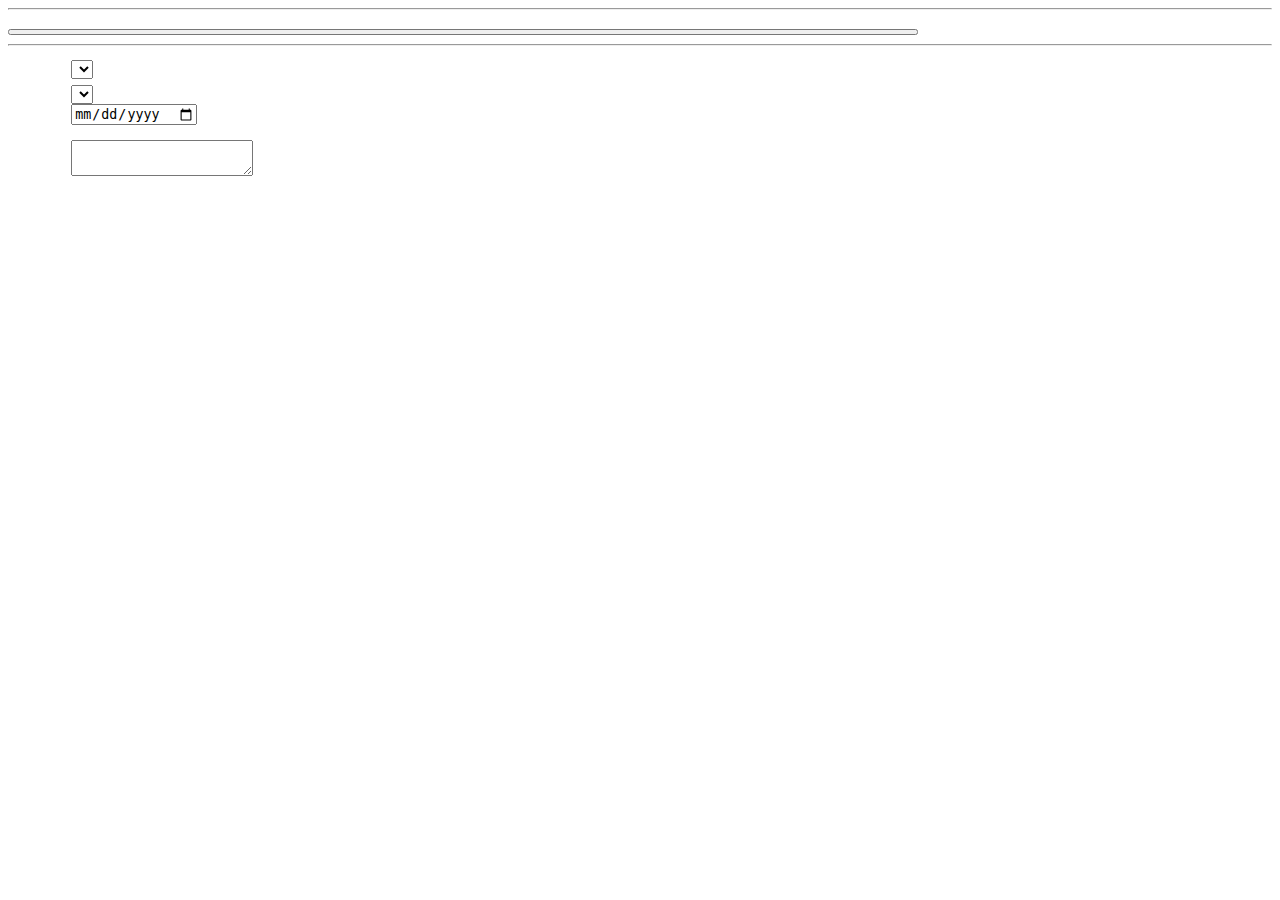
<file: Ex8/src/main/resources/templates/addFormView.html>
<!DOCTYPE html>
<html lang="en" xmlns:th="http://www.thymeleaf.org">

<head>

    <meta charset="utf-8">
    <title th:text="#{index.tab}"></title>

    <meta name="viewport" content="width=device-width, initial-scale=1">
    <meta name="description" content="My own private list of things to do!">
    <meta name="keywords" content="to do list, duties">
    <meta name="author" content="Michał Majewski">
    <meta http-equiv="X-Ua-Compatible" content="IE=edge,chrome=1">

    <!-- BOOTSTRAP CSS -->
    <link th:href="@{/css/style.css}" rel="stylesheet" type="text/css">
    <link th:href="@{/css/bootstrap.min.css}" rel="stylesheet" type="text/css"/>

    <!-- BOOTSTRAP ICONS -->
    <link th:href="@{/assets/font/bootstrap-icons.css}" rel="stylesheet" type="text/css">

</head>
<body>
<!-- Header-->
<div th:insert="~{fragments/addHeaderView :: header}"></div>

<hr/>
<div class="row justify-content-center">
        <a type="button" class="btn btn-outline-warning" th:text="#{backBTN}" style="width: 22%"
           th:href="#{link.index}"></a>
        <button type="submit" class="btn btn-outline-success" th:text="#{sendBTN}" style="width: 72%"
                form="activityForm"></button>
</div>
<hr/>

<section class="page-section">

    <div class="row justify-content-center mb-5" style="padding-left: 5%; padding-right: 5%">

        <form class="row g-3 needs-validation" novalidate id="activityForm" th:object="${newActivity}"
              th:action="#{link.send}" action="/activity/add/send" method="post">

            <div class="col-md-4" style="padding-top: 6px">
                <label for="validationCustom01" class="form-label" th:text="#{activity.category}"></label>
                <select id="validationCustom01" class="form-select" th:field="*{category}" required>
                    <option th:each="categoryOpt : ${T(com.infoshare.model.Category).values()}"
                            th:value="${categoryOpt}" th:text="${categoryOpt.name()}"></option>
                </select>
            </div>

            <div class="col-md-4" style="padding-top: 6px">
                <label for="validationCustom02" class="form-label" th:text="#{activity.priority}"></label>
                <select id="validationCustom02" class="form-select" th:field="*{priority}" required>
                    <option th:each="priorityOpt : ${T(com.infoshare.model.Priority).values()}"
                            th:value="${priorityOpt}" th:text="${priorityOpt}"></option>
                </select>
            </div>

            <div class="col-md-4">
                <label for="validationCustom03" class="col-2 col-form-label" th:text="#{activity.deadline}"></label>
                <input class="form-control" type="date" id="validationCustom03" th:field="*{deadline}" required>
                <span class="errorClass" th:if="${#fields.hasErrors('deadline')}" th:errors="*{deadline}"></span>
            </div>

            <div class="form-floating" style="padding-top: 15px">
                <label for="validationCustom04" class="col-2 col-form-label" th:text="#{activity.description}"></label>
                <textarea class="form-control" id="validationCustom04" th:field="*{description}" required></textarea>
                <span class="errorClass" th:if="${#fields.hasErrors('description')}" th:errors="*{description}"></span>
            </div>

        </form>

    </div>

</section>

<!-- Footer -->
<div th:insert="~{fragments/footerView :: footer}" style="padding-top: 20px"></div>

<!-- Bootstrap Bundle with Popper -->
<script th:src="@{/js/jquery.min.js}"></script>
<script th:src="@{/js/bootstrap.bundle.min.js}"></script>

</body>

</html>
</file>
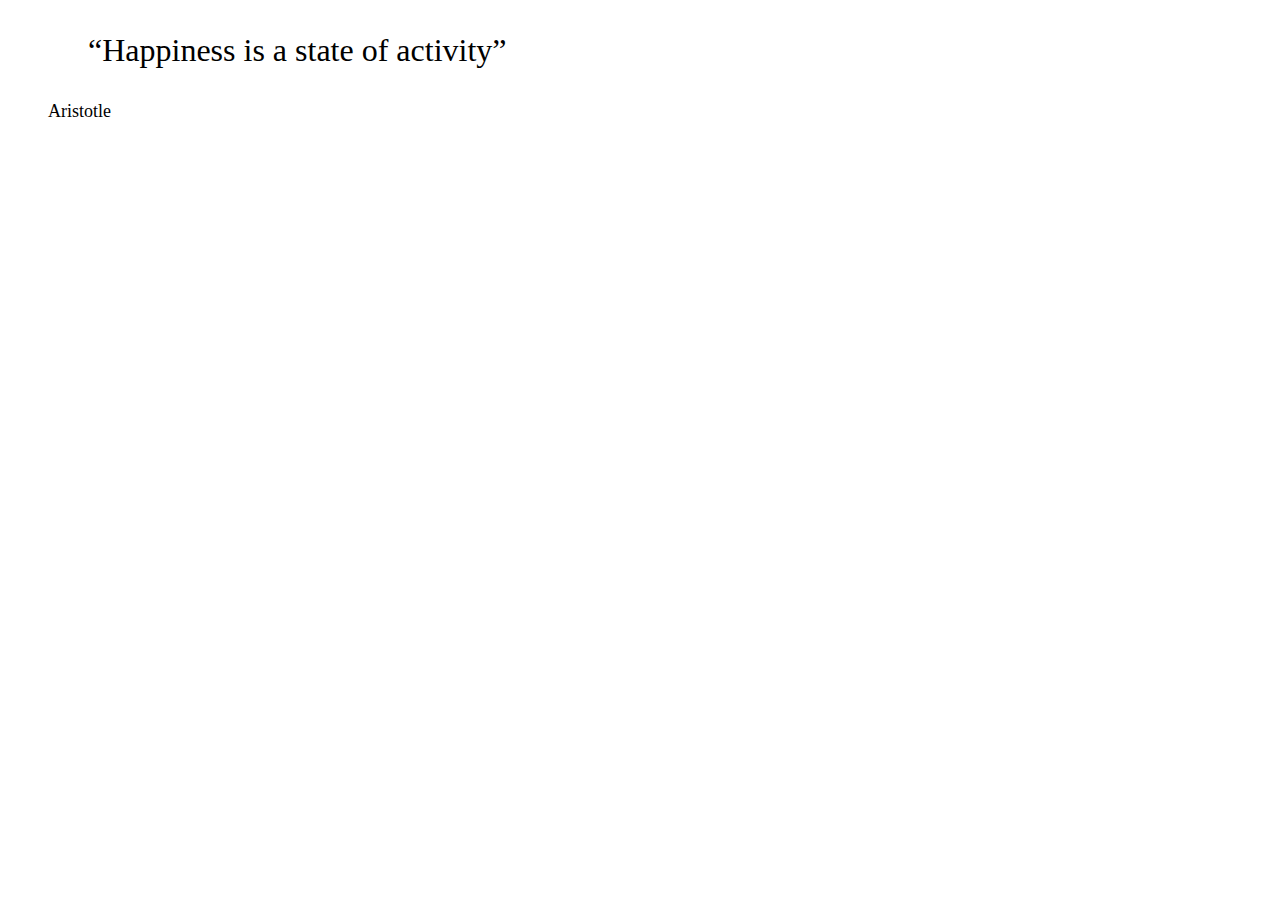
<file: Ex8/src/main/resources/templates/fragments/addHeaderView.html>
<!DOCTYPE html>
<html lang="en" xmlns:th="http://www.thymeleaf.org">

<head>

    <meta charset="utf-8">
    <title th:text="#{index.tab}"></title>

    <meta name="viewport" content="width=device-width, initial-scale=1">
    <meta name="description" content="My own private list of things to do!">
    <meta name="keywords" content="to do list, duties">
    <meta name="author" content="Michał Majewski">
    <meta http-equiv="X-Ua-Compatible" content="IE=edge,chrome=1">

    <!-- BOOTSTRAP CSS -->
    <link th:href="@{/css/bootstrap.min.css}" rel="stylesheet" type="text/css"/>

    <!-- BOOTSTRAP ICONS -->
    <link th:href="@{/assets/font/bootstrap-icons.css}" rel="stylesheet" type="text/css">

</head>
<body>
<header>
    <div class="container">
        <div class="text-center">
            <figure>
                <blockquote class="blockquote" style="font-size: xx-large">
                    <p>
                        <q>Happiness is a state of activity</q>
                    </p>
                </blockquote>
                <figcaption class="blockquote-footer" style="font-size: large">
                    Aristotle
                </figcaption>
            </figure>
        </div>
    </div>
</header>

<!-- Bootstrap Bundle with Popper -->
<script th:src="@{/js/jquery.min.js}"></script>
<script th:src="@{/js/bootstrap.bundle.min.js}"></script>

</body>

</html>
</file>
